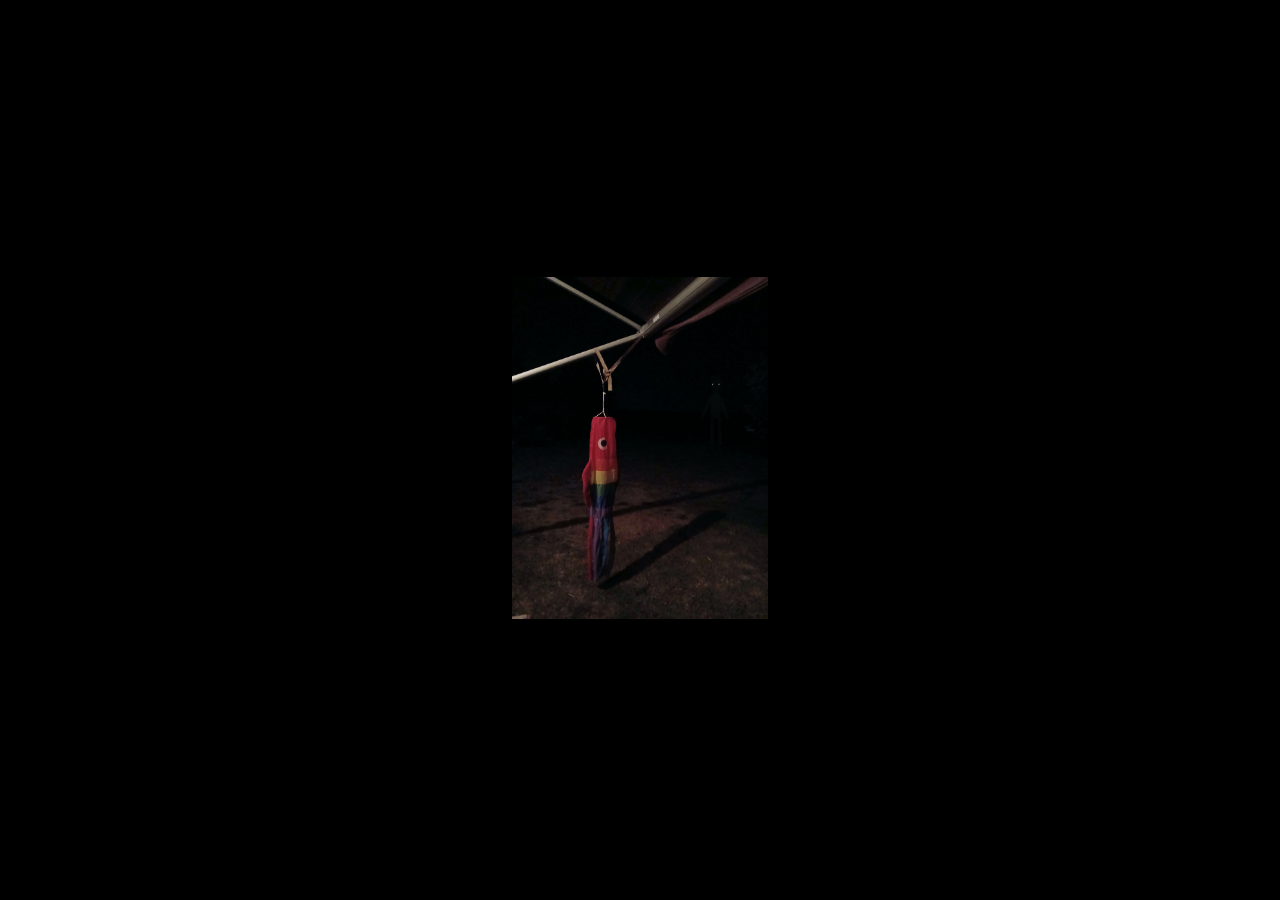
<file: index.html>
<!DOCTYPE html>
<html lang="en">
<!--webbed site-->
<script src="scripts/index.js"></script>
<head>
    <meta charset="UTF-8">
    <meta name="viewport" content="width=device-width, initial-scale=1.0">
    <title>schizoposting</title>
    <link rel="stylesheet" href="style.css">
</head>
<body>
    <div class="center-container">
        <div class="div-center" style="width: 20%;">
            <a href="webpages/page1.html">
                <img src="images/IMG_0024.png" style="width: 100%;">
            </a>
        </div>        
    </div>
</body>
</html>
</file>
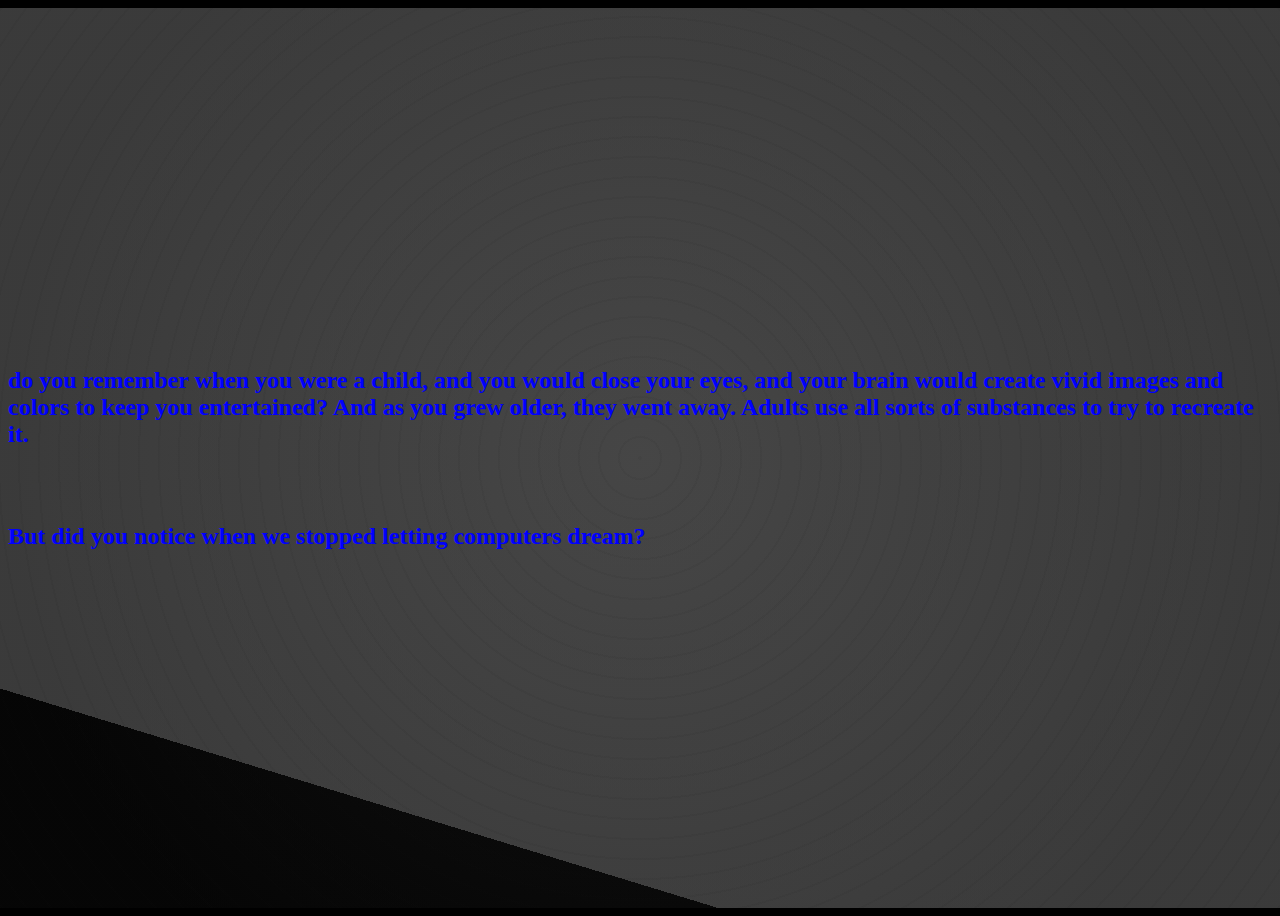
<file: webpages/eyes.html>
<!DOCTYPE html>
<html lang="en">

<head>
    <meta charset="UTF-8">
    <meta name="viewport" content="width=device-width, initial-scale=1.0">
    <title>eyes</title>
    <link rel="stylesheet" href="../style.css">
    <script src="../scripts/eyes.js"></script>
</head>

<body>
    <div id="background">
        <main>
            <div class="center-container">
                <div class="div-center">
                    <h2>
                        <p>do you remember when you were a child, and you would close your eyes, and your brain
                            would create vivid images and colors to keep you entertained? And as you grew older,
                            they went away. Adults use all sorts of substances to try to recreate it.</p>
                        <br>
                        <p>But did you notice when we stopped letting computers dream?</p>
                    </h2>
                </div>
            </div>
        </main>
    </div>
</body>
</body>

</html>
</file>
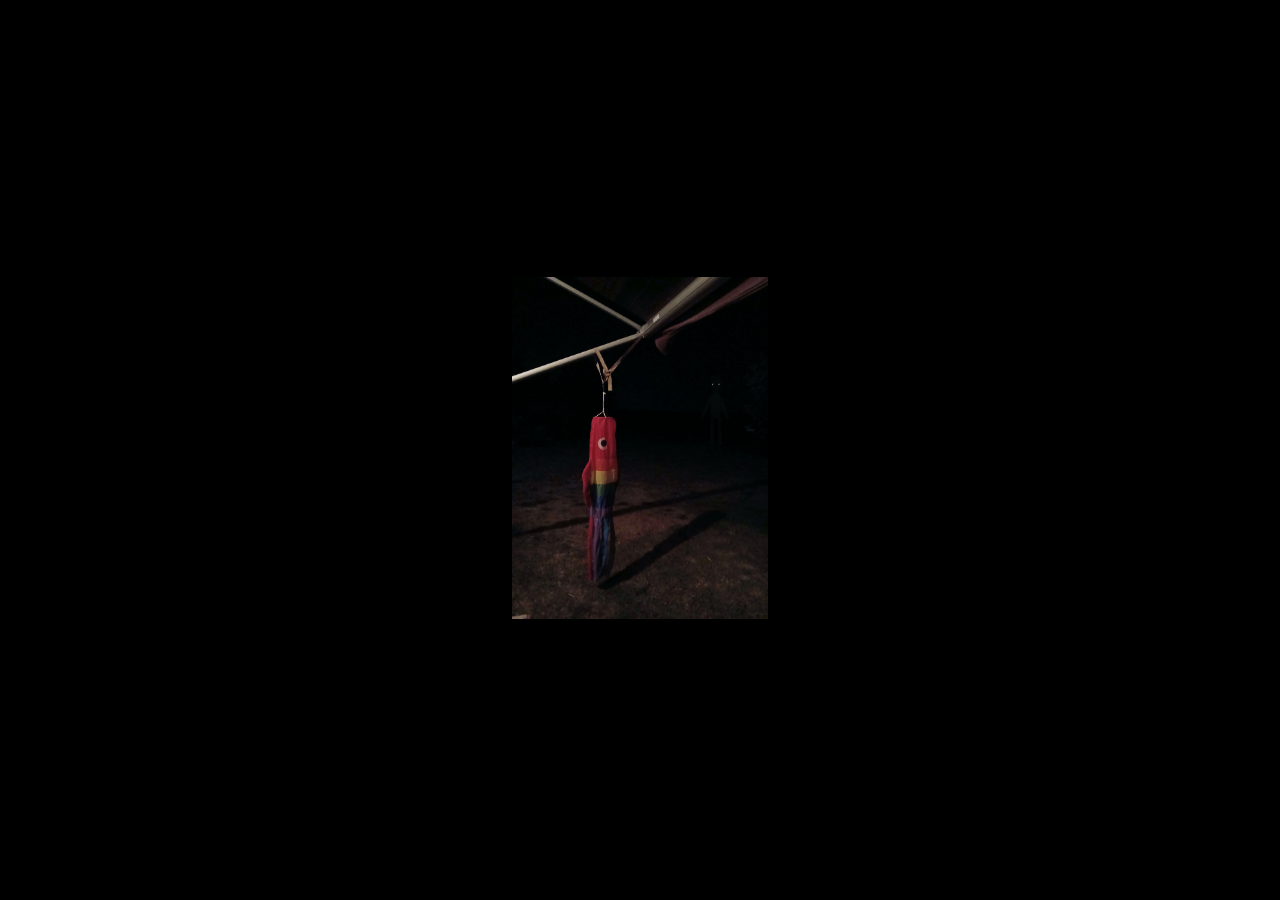
<file: webpages/page1.html>
<!DOCTYPE html>
<html lang="en">
<!--webbed site-->
<head>
    <meta charset="UTF-8">
    <meta name="viewport" content="width=device-width, initial-scale=1.0">
    <title>schizoposting</title>
    <link rel="stylesheet" href="../style.css">
</head>
<body>
    <div class="center-container">
        <div class="div-center" style="width: 20%;">
            <a href="../index.html">
                <img src="../images/IMG_0024.png" class="upside-down" style="width: 100%;">
            </a>
        </div>        
    </div>
</body>
</html>
</file>
<file: style.css>
body {
    background-color: black;
    margin: 0;
    overflow: hidden;
}
main {
    margin: 8px;
}
p {
    color: blue;
}
.center-container {
    display: flex;
    width: 100%;
    margin: 0;
    height: 100vh;
    justify-content: center;
    align-items: center;
}
.div-center {
    display: flex;
    margin: auto;
}

img {
    position: relative;
    z-index: 2;
}

span {
    position: fixed;
    z-index: 1;
    color: gray;
    font-weight: bold;
}
</file>
